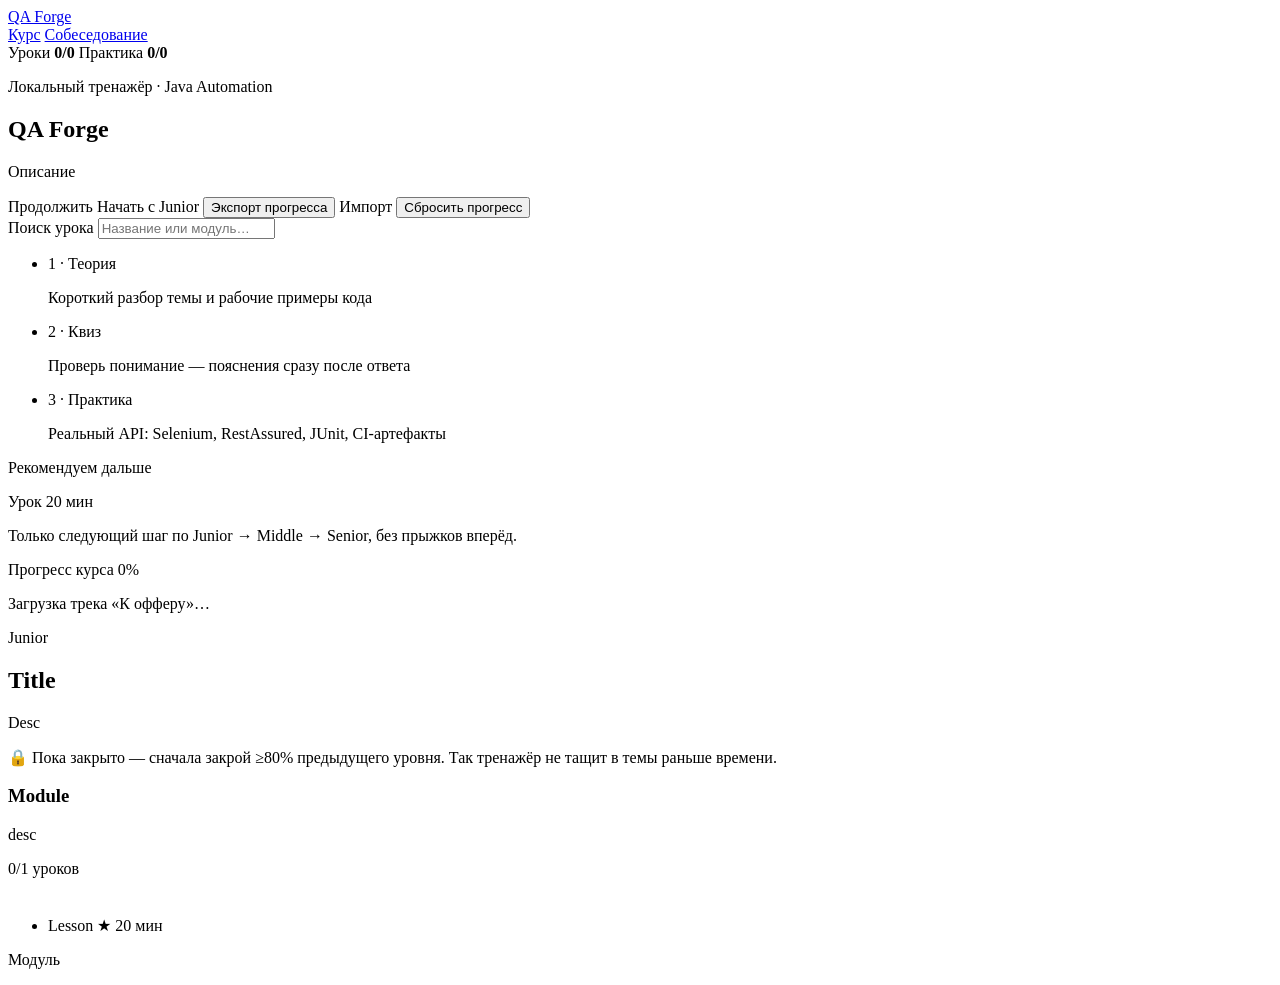
<file: src/main/resources/templates/index.html>
<!DOCTYPE html>
<html lang="ru" xmlns:th="http://www.thymeleaf.org">
<head>
    <meta charset="UTF-8">
    <meta name="viewport" content="width=device-width, initial-scale=1">
    <title>QA Forge</title>
    <link rel="stylesheet" th:href="@{/css/app.css}">
    <link rel="preconnect" href="https://fonts.googleapis.com">
    <link href="https://fonts.googleapis.com/css2?family=IBM+Plex+Sans:wght@400;500;600;700&family=IBM+Plex+Mono:wght@400;500&family=Source+Serif+4:opsz,wght@8..60,600;8..60,700&display=swap" rel="stylesheet">
</head>
<body>
<header class="topbar">
    <a class="brand" href="/">QA Forge</a>
    <nav>
        <a href="/" class="active">Курс</a>
        <a href="/interview">Собеседование</a>
    </nav>
    <div class="stats" th:with="done=${doneLessons}">
        <span class="stat-item">Уроки <strong th:text="${done} + '/' + ${totalLessons}">0/0</strong></span>
        <span class="stat-item">Практика <strong th:text="${progress.completedExercises.size()} + '/' + ${totalExercises}">0/0</strong></span>
    </div>
</header>

<main class="home">
    <section class="hero">
        <p class="eyebrow">Локальный тренажёр · Java Automation</p>
        <h1>QA Forge</h1>
        <p class="lead" th:text="${curriculum.description}">Описание</p>
        <div class="hero-actions">
            <a class="btn primary" th:if="${progress.lastLessonId != null}" th:href="@{'/lesson/' + ${progress.lastLessonId}}">Продолжить</a>
            <a class="btn primary" th:unless="${progress.lastLessonId != null}"
               th:href="@{'/lesson/' + ${curriculum.levels[0].modules[0].lessons[0].id}}">Начать с Junior</a>
            <button class="btn ghost" id="exportProgress" type="button">Экспорт прогресса</button>
            <label class="btn ghost import-btn">Импорт<input type="file" id="importProgress" accept="application/json,.json" hidden></label>
            <button class="btn ghost" id="resetProgress" type="button">Сбросить прогресс</button>
        </div>

        <div class="search-row">
            <label class="search-label" for="courseSearch">Поиск урока</label>
            <input id="courseSearch" type="search" placeholder="Название или модуль…" autocomplete="off">
            <p class="muted search-empty" id="searchEmpty" hidden>Ничего не найдено</p>
        </div>

        <ul class="how-strip">
            <li>
                <span class="how-n">1 · Теория</span>
                <p>Короткий разбор темы и рабочие примеры кода</p>
            </li>
            <li>
                <span class="how-n">2 · Квиз</span>
                <p>Проверь понимание — пояснения сразу после ответа</p>
            </li>
            <li>
                <span class="how-n">3 · Практика</span>
                <p>Реальный API: Selenium, RestAssured, JUnit, CI-артефакты</p>
            </li>
        </ul>

        <div class="recommend" th:if="${recommended != null}">
            <p class="recommend-label">Рекомендуем дальше</p>
            <a class="recommend-link" th:href="@{'/lesson/' + ${recommended.id}}"
               th:text="${recommended.title}">Урок</a>
            <span class="mins" th:text="${recommended.estimatedMinutes} + ' мин'">20 мин</span>
            <p class="muted recommend-note">Только следующий шаг по Junior → Middle → Senior, без прыжков вперёд.</p>
        </div>

        <p class="locked-banner muted" id="lockedBanner" hidden>
            Middle и Senior откроются, когда закроешь ~80% предыдущего уровня.
        </p>
        <div class="progress-block">
            <div class="progress-label">
                <span>Прогресс курса</span>
                <span id="coursePct">0%</span>
            </div>
            <div class="meter">
                <div class="meter-fill" id="courseMeter"
                     th:attr="data-done=${doneLessons},data-total=${totalLessons}"
                     style="width:0%"></div>
            </div>
        </div>
    </section>

    <section class="career-track" id="careerTrack" aria-label="Трек к офферу">
        <p class="muted career-loading">Загрузка трека «К офферу»…</p>
    </section>

    <section class="levels level-section" th:each="level : ${curriculum.levels}"
             th:with="unlocked=${level.id == 'junior' or (level.id == 'middle' and middleUnlocked) or (level.id == 'senior' and seniorUnlocked)}"
             th:classappend="${!unlocked} ? 'level-locked' : ''">
        <div class="level-head" th:style="'--accent:' + ${level.color}">
            <span class="level-badge" th:text="${level.name}">Junior</span>
            <h2 th:text="${level.title}">Title</h2>
            <p th:text="${level.description}">Desc</p>
            <p class="lock-note" th:if="${!unlocked}">
                🔒 Пока закрыто — сначала закрой ≥80% предыдущего уровня. Так тренажёр не тащит в темы раньше времени.
            </p>
        </div>
        <div class="modules" th:if="${unlocked}">
            <article class="module" th:each="module : ${level.modules}">
                <h3 th:text="${module.title}">Module</h3>
                <p class="muted" th:text="${module.description}">desc</p>
                <p class="module-progress"><span class="mod-done">0</span>/<span class="mod-total">0</span> уроков</p>
                <div class="meter module-meter" style="margin:4px 0 4px;height:6px">
                    <div class="meter-fill" style="width:0%"></div>
                </div>
                <ul class="lesson-list">
                    <li th:each="lesson : ${module.lessons}"
                        th:classappend="${progress.completedLessons.contains(lesson.id)} ? 'done' : ''">
                        <a th:href="@{'/lesson/' + ${lesson.id}}">
                            <span class="dot"></span>
                            <span class="lesson-title" th:text="${lesson.title}">Lesson</span>
                            <span class="mins">
                                <span class="bm-star" th:if="${bookmarks != null and #sets.contains(bookmarks, lesson.id)}">★ </span>
                                <span th:text="${lesson.estimatedMinutes} + ' мин'">20 мин</span>
                            </span>
                        </a>
                    </li>
                </ul>
            </article>
        </div>
        <div class="modules locked-preview" th:unless="${unlocked}">
            <p class="muted" th:each="module : ${level.modules}"
               th:text="${module.title} + ' · ' + ${module.lessons.size()} + ' уроков'">Модуль</p>
        </div>
    </section>
</main>

<script th:inline="javascript">
  window.__COMPLETED_LESSONS__ = /*[[${progress.completedLessons}]]*/ [];
  window.__LESSON_TITLES__ = /*[[${lessonTitles}]]*/ {};
</script>
<script th:src="@{/js/career-track.js}"></script>
<script>
document.getElementById('resetProgress')?.addEventListener('click', async () => {
  if (!confirm('Сбросить весь прогресс и сохранённый код?')) return;
  await fetch('/api/progress/reset', { method: 'POST' });
  location.reload();
});
document.getElementById('exportProgress')?.addEventListener('click', async () => {
  const res = await fetch('/api/progress/export');
  const data = await res.json();
  const blob = new Blob([JSON.stringify(data, null, 2)], { type: 'application/json' });
  const a = document.createElement('a');
  a.href = URL.createObjectURL(blob);
  a.download = 'qa-forge-progress.json';
  a.click();
  URL.revokeObjectURL(a.href);
});
document.getElementById('importProgress')?.addEventListener('change', async (e) => {
  const file = e.target.files?.[0];
  if (!file) return;
  try {
    const text = await file.text();
    const progress = JSON.parse(text);
    const replace = confirm('OK = заменить прогресс целиком\nCancel = слить (merge) с текущим');
    const res = await fetch('/api/progress/import', {
      method: 'POST',
      headers: { 'Content-Type': 'application/json' },
      body: JSON.stringify({ progress, replace })
    });
    const data = await res.json();
    if (!data.ok) alert(data.message || 'Ошибка импорта');
    else location.reload();
  } catch (err) {
    alert('Не удалось прочитать файл: ' + err.message);
  }
});
document.querySelectorAll('.module').forEach(mod => {
  const items = mod.querySelectorAll('.lesson-list li');
  const done = mod.querySelectorAll('.lesson-list li.done').length;
  const fill = mod.querySelector('.meter-fill');
  const doneEl = mod.querySelector('.mod-done');
  const totalEl = mod.querySelector('.mod-total');
  if (doneEl) doneEl.textContent = String(done);
  if (totalEl) totalEl.textContent = String(items.length);
  if (fill && items.length) fill.style.width = ((done * 100) / items.length) + '%';
});
const courseMeter = document.getElementById('courseMeter');
if (courseMeter) {
  const done = Number(courseMeter.dataset.done || 0);
  const total = Number(courseMeter.dataset.total || 0);
  const pct = total ? Math.round((done * 100) / total) : 0;
  courseMeter.style.width = pct + '%';
  const pctEl = document.getElementById('coursePct');
  if (pctEl) pctEl.textContent = pct + '%';
}
const search = document.getElementById('courseSearch');
const searchEmpty = document.getElementById('searchEmpty');
search?.addEventListener('input', () => {
  const q = search.value.trim().toLowerCase();
  let visible = 0;
  document.querySelectorAll('.module').forEach(mod => {
    const modTitle = (mod.querySelector('h3')?.textContent || '').toLowerCase();
    let modVisible = 0;
    mod.querySelectorAll('.lesson-list li').forEach(li => {
      const title = (li.querySelector('.lesson-title')?.textContent || '').toLowerCase();
      const show = !q || title.includes(q) || modTitle.includes(q);
      li.hidden = !show;
      if (show) { modVisible++; visible++; }
    });
    mod.hidden = q && modVisible === 0;
  });
  document.querySelectorAll('.level-section').forEach(section => {
    const any = [...section.querySelectorAll('.module')].some(m => !m.hidden);
    section.hidden = q && !any;
  });
  const career = document.getElementById('careerTrack');
  if (career) career.hidden = !!q;
  if (searchEmpty) searchEmpty.hidden = !q || visible > 0;
});
if (new URLSearchParams(location.search).has('locked')) {
  const b = document.getElementById('lockedBanner');
  if (b) {
    b.hidden = false;
    b.textContent = 'Этот урок ещё закрыт. Сначала закрой ≥80% текущего уровня — Middle/Senior откроются сами.';
  }
}
</script>
</body>
</html>
</file>
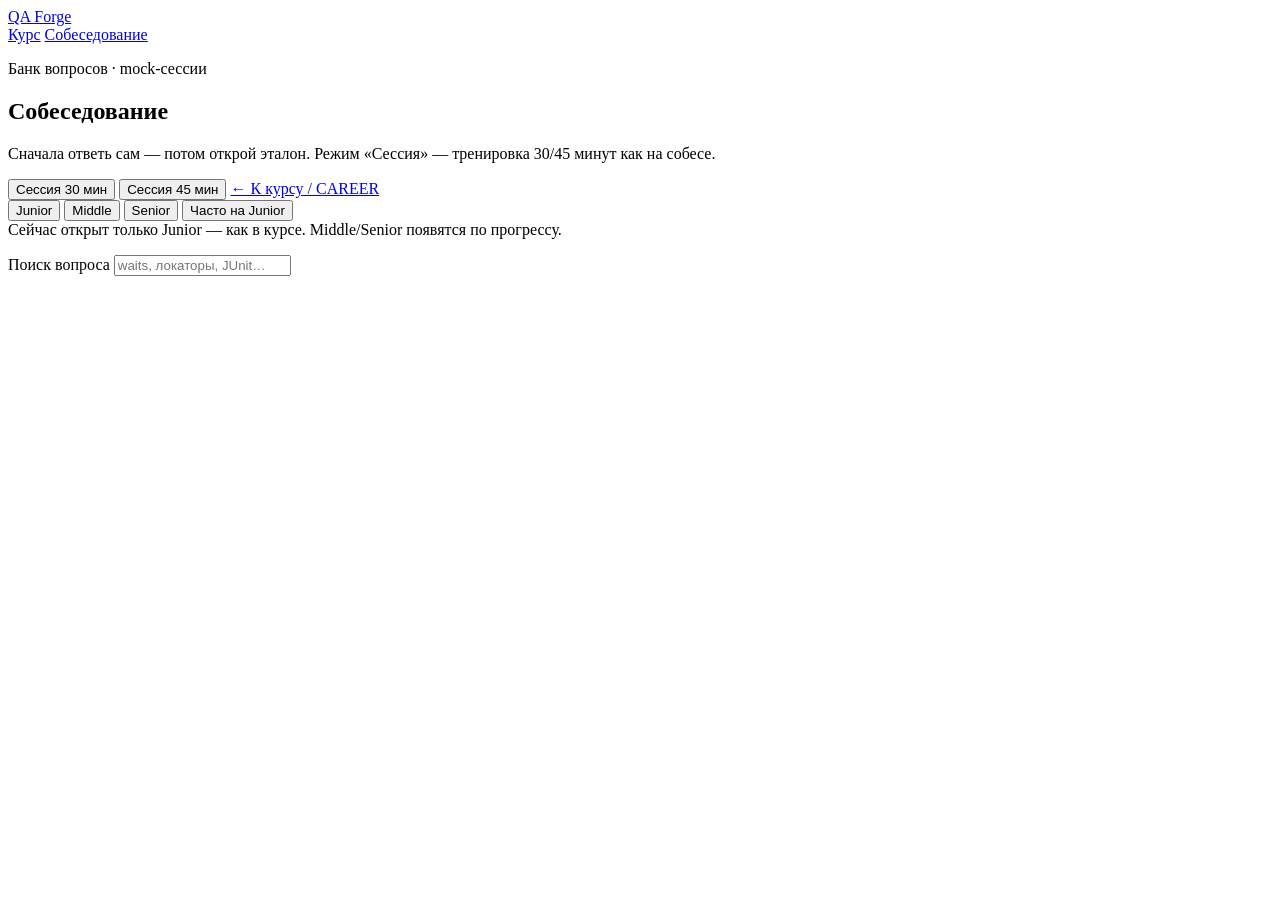
<file: src/main/resources/templates/interview.html>
<!DOCTYPE html>
<html lang="ru" xmlns:th="http://www.thymeleaf.org">
<head>
    <meta charset="UTF-8">
    <meta name="viewport" content="width=device-width, initial-scale=1">
    <title>Собеседование · QA Forge</title>
    <link rel="stylesheet" th:href="@{/css/app.css}">
    <link href="https://fonts.googleapis.com/css2?family=IBM+Plex+Sans:wght@400;500;600;700&family=Source+Serif+4:opsz,wght@8..60,600;8..60,700&display=swap" rel="stylesheet">
</head>
<body>
<header class="topbar">
    <a class="brand" href="/">QA Forge</a>
    <nav>
        <a href="/">Курс</a>
        <a href="/interview" class="active">Собеседование</a>
    </nav>
</header>
<main class="home interview-home">
    <section class="hero">
        <p class="eyebrow">Банк вопросов · mock-сессии</p>
        <h1>Собеседование</h1>
        <p class="lead">Сначала ответь сам — потом открой эталон. Режим «Сессия» — тренировка 30/45 минут как на собесе.</p>
        <div class="hero-actions" style="margin-top:12px">
            <button class="btn primary" type="button" id="startSession30">Сессия 30 мин</button>
            <button class="btn ghost" type="button" id="startSession45">Сессия 45 мин</button>
            <a class="btn ghost" href="/">← К курсу / CAREER</a>
        </div>
        <div id="sessionBar" class="session-panel" hidden>
            <p class="recommend-label">Mock-сессия</p>
            <p class="session-meta"><strong id="sessionTimer">30:00</strong> · вопрос <span id="sessionIdx">1</span>/<span id="sessionTotal">8</span></p>
            <p class="muted" id="sessionHint">Ответь вслух, затем оцени себя.</p>
            <div class="session-actions">
                <button class="btn ghost" type="button" id="sessionReveal">Показать эталон</button>
                <button class="btn ghost" type="button" id="sessionOk">Знаю ✓</button>
                <button class="btn ghost" type="button" id="sessionWeak">Слабо</button>
                <button class="btn ghost" type="button" id="sessionEnd">Завершить</button>
            </div>
            <div id="sessionCard" class="card"></div>
            <div id="sessionSummary" hidden></div>
        </div>
    </section>
    <div class="filters">
        <button class="btn ghost" data-level="junior" type="button">Junior</button>
        <button class="btn ghost" data-level="middle" type="button"
                th:disabled="${!middleUnlocked}"
                th:title="${middleUnlocked} ? 'Middle' : 'Откроется после ~80% Junior'">Middle</button>
        <button class="btn ghost" data-level="senior" type="button"
                th:disabled="${!seniorUnlocked}"
                th:title="${seniorUnlocked} ? 'Senior' : 'Откроется после ~80% Middle'">Senior</button>
        <button class="btn ghost" data-level="junior-hot" type="button">Часто на Junior</button>
    </div>
    <p class="muted" style="margin-top:0"
       th:if="${!middleUnlocked}">Сейчас открыт только Junior — как в курсе. Middle/Senior появятся по прогрессу.</p>
    <div class="search-row">
        <label class="search-label" for="interviewSearch">Поиск вопроса</label>
        <input id="interviewSearch" type="search" placeholder="waits, локаторы, JUnit…" autocomplete="off">
    </div>
    <p class="muted search-empty" id="interviewEmpty" hidden>Ничего не найдено</p>
    <div id="cards" class="cards"></div>
</main>
<script th:inline="javascript">
  window.__FOCUS_LEVEL__ = /*[[${focusLevel}]]*/ 'junior';
  window.__MIDDLE_UNLOCKED__ = /*[[${middleUnlocked}]]*/ false;
  window.__SENIOR_UNLOCKED__ = /*[[${seniorUnlocked}]]*/ false;
</script>
<script th:src="@{/js/interview.js}"></script>
</body>
</html>
</file>
